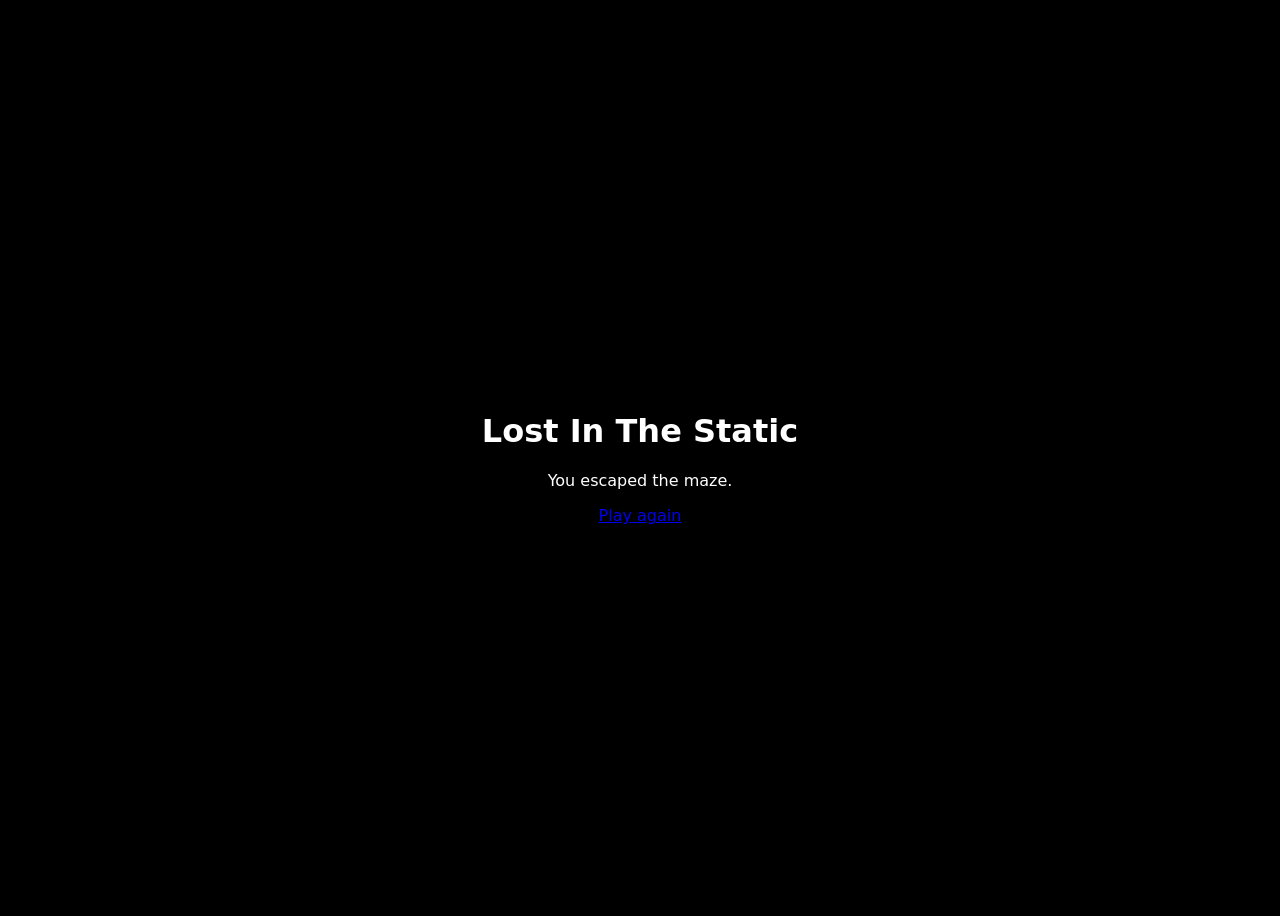
<file: you-win.html>
<!doctype html><html><head><meta charset="utf-8"/><title>You Win</title></head><body style="background:#000;color:#fff;display:flex;align-items:center;justify-content:center;height:100vh;font-family:system-ui">
  <div style="text-align:center">
    <h1>Lost In The Static</h1>
    <p>You escaped the maze.</p>
    <a href="./index.html">Play again</a>
  </div>
</body></html>
</file>
